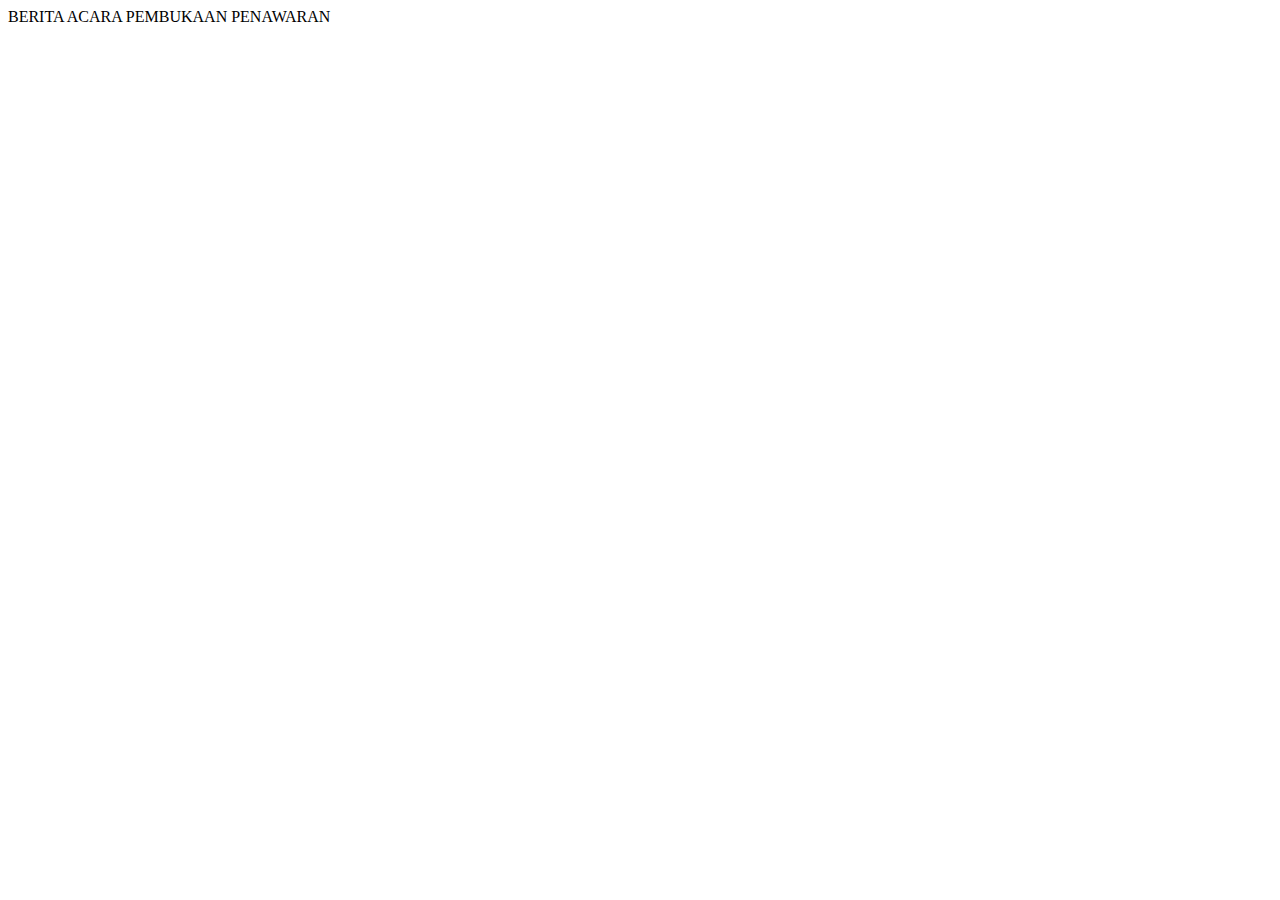
<file: surat.html>
<!DOCTYPE html>
<html lang="en">
<head>
    <meta charset="UTF-8">
    <meta name="viewport" content="width=device-width, initial-scale=1.0">
    <title>Dinas Perkebunan</title>
    <style>
        table{
            width: 50%;
            margin: 0px auto;
        }
    </style>
</head>
<body>
    <table>
        <thead>
            <tr>BERITA ACARA PEMBUKAAN PENAWARAN</tr>
        </thead>
    </table>
</body>
</html>
</file>
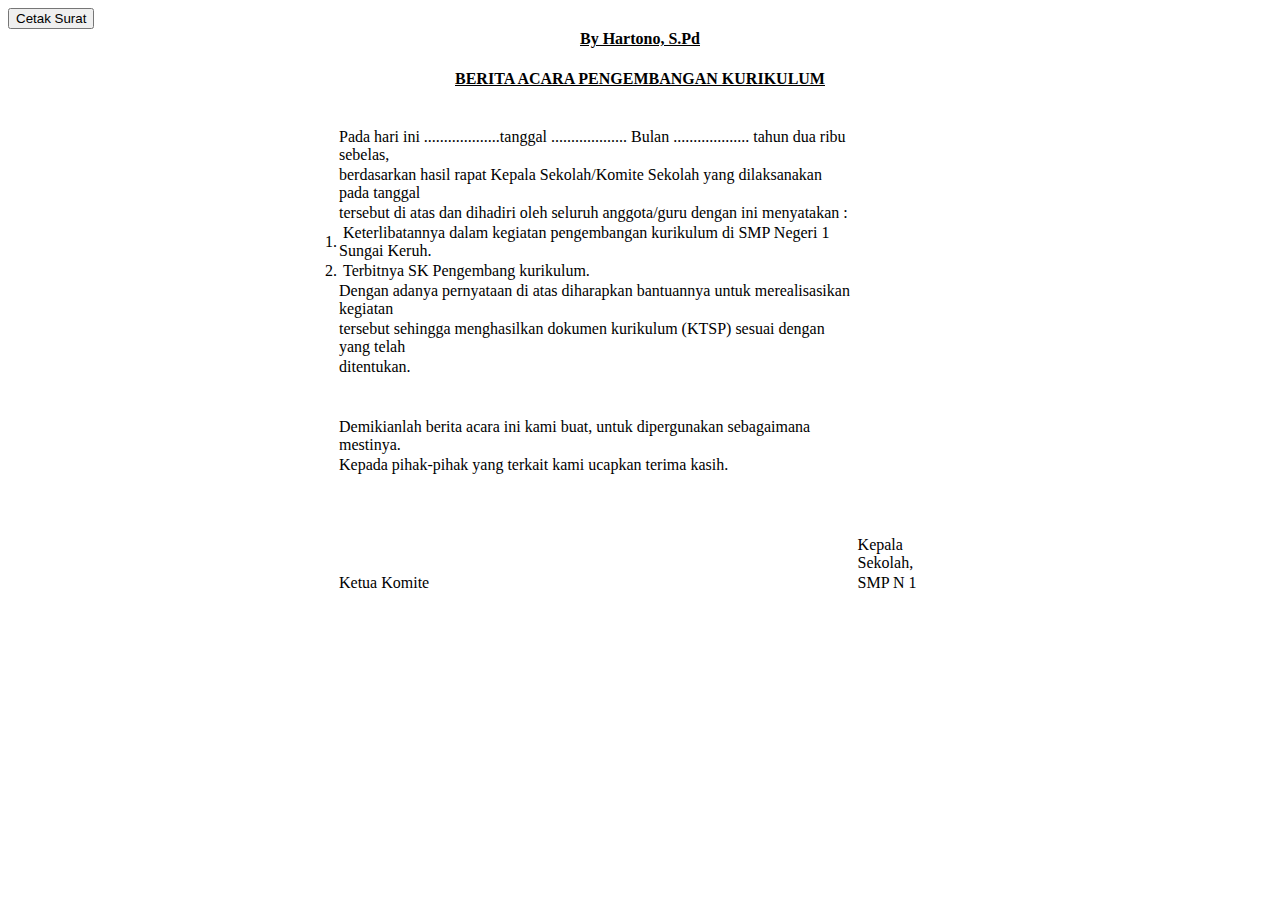
<file: tabel1.html>
<!DOCTYPE html>
<html lang="en">
<head>
    <meta charset="UTF-8">
    <meta name="viewport" content="width=device-width, initial-scale=1.0">
    <title>surat</title>
    <style>
        table{
            width: 50%;
            margin: 0px auto;
            border-collapse: collapse;
        }
        thead{
            text-align: center;
            font-weight: bold;
        }

        .judul{
            text-decoration: underline;
        }

    @media print{
        table{
            width: 100%;
        }
        button{
            display: none;
        }
    }
     
    </style>
</head>
<body>
    <button onclick="print()">Cetak Surat</button>
    <table>
        <thead>
            <tr>
                <td class="judul" colspan="3">By Hartono, S.Pd</td>
            </tr>
            <tr>
                <td>&nbsp;</td>
            </tr>
            <tr>
                <td class="judul">BERITA ACARA PENGEMBANGAN KURIKULUM</td>
            </tr>
             <tr>
                <td>&nbsp;</td>
            </tr>
        </thead>
    </table>
    <br>
    <table>
        <tbody>
            <tr>
                <td></td>
                <td>Pada hari ini ...................tanggal ................... Bulan ................... tahun dua ribu sebelas,</td>
            </tr>
            <tr>
                <td></td>
                <td>berdasarkan hasil rapat Kepala Sekolah/Komite Sekolah yang dilaksanakan pada tanggal</td>
            </tr>
            <tr>
                <td></td>
                <td> tersebut di atas dan dihadiri oleh seluruh anggota/guru dengan ini menyatakan :</td>
            </tr>
            <tr>
                <td>1.</td>
                <td>&nbsp;Keterlibatannya dalam kegiatan pengembangan kurikulum di SMP Negeri 1 Sungai Keruh.</td>
            </tr>
            <tr>
                <td>2. </td>
                <td>&nbsp;Terbitnya SK Pengembang kurikulum.</td>
            </tr>
            <tr>
                <td></td>
                <td>Dengan adanya pernyataan di atas diharapkan bantuannya untuk merealisasikan kegiatan</td>
            </tr>
            <tr>
                <td></td>
                <td>tersebut sehingga menghasilkan dokumen kurikulum (KTSP) sesuai dengan yang telah</td>
            </tr>
            <tr>
                <td></td>
                <td>ditentukan.</td>
            </tr>
            <tr>
                <td colspan="2">&nbsp;</td>
            </tr>
            <tr>
                <td colspan="2">&nbsp;</td>
            </tr>
            <tr>
                <td></td>
                <td>Demikianlah berita acara ini kami buat, untuk dipergunakan sebagaimana mestinya.</td>
            </tr>
            <tr>
                <td></td>
                <td>Kepada pihak-pihak yang terkait kami ucapkan terima kasih.</td>
            </tr>
            <tr>
                <td colspan="2">&nbsp;</td>
            </tr>
            <tr>
                <td colspan="2">&nbsp;</td>
            </tr>
            <tr>
                <td colspan="2">&nbsp;</td>
            </tr>
            <tr>
                <td></td>
                <td></td>
                <td>Kepala Sekolah,</td>
            </tr>
            <tr>
                <td></td>
                <td>Ketua Komite</td>
                <td>SMP N 1</td>
            </tr>
        </tbody>
    </table>
</body>
</html>
</file>
